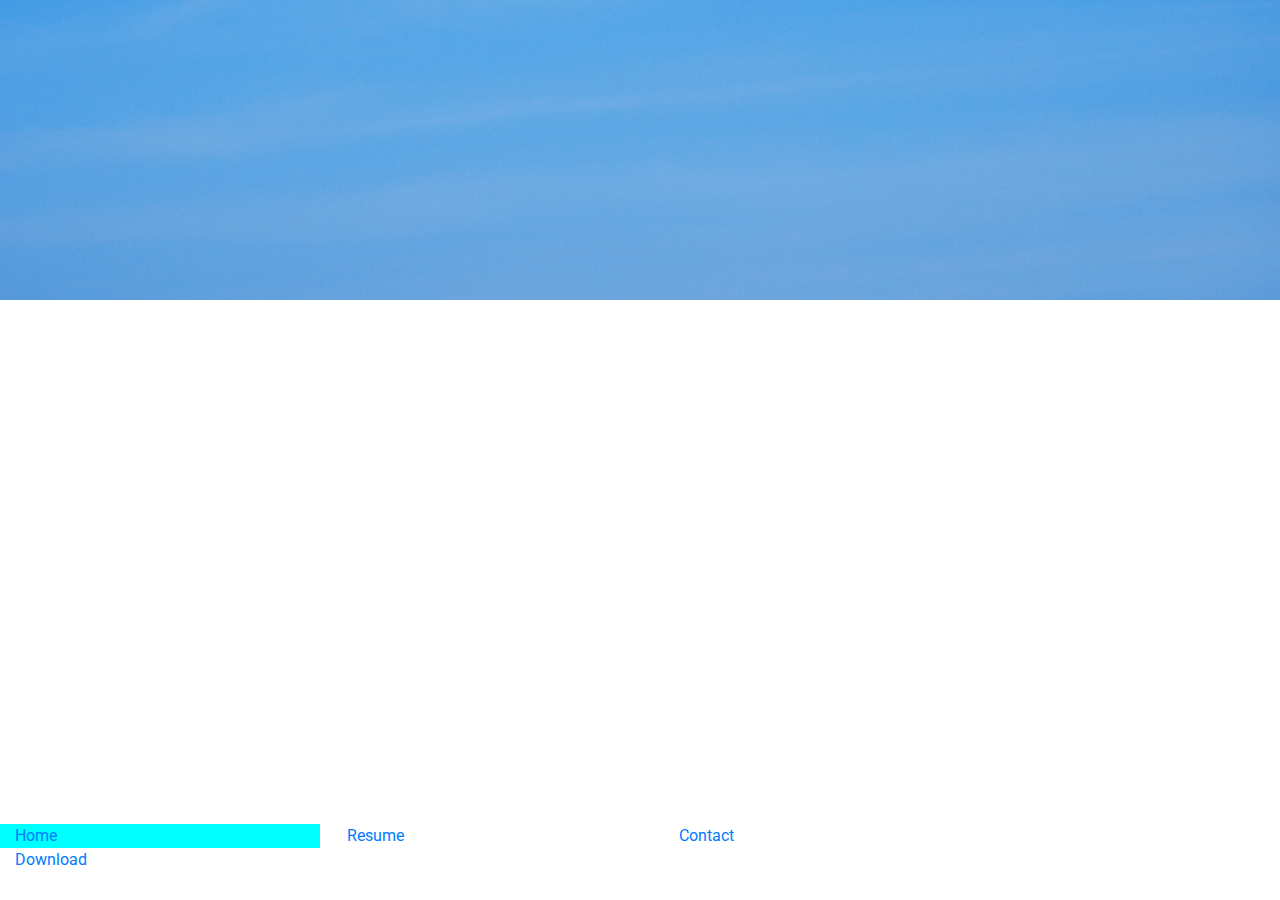
<file: index.html>
<!DOCTYPE html>
<html lang="en">
<head>
    <meta charset="UTF-8">
    <meta name="viewport" content="width=device-width, initial-scale=1.0">
    <meta http-equiv="X-UA-Compatible" content="ie=edge">
    <link rel="stylesheet" href="https://maxcdn.bootstrapcdn.com/bootstrap/4.2.1/css/bootstrap.min.css" type="text/css" />
    <link rel="stylesheet" href="https://maxcdn.bootstrapcdn.com/font-awesome/4.7.0/css/font-awesome.min.css" type="text/css" />
    <link rel="stylesheet" href="assets/css/style.css">
    <title>Emily</title>
    <header>
        <div class="row">
            <a class="col-md-12 logo" href="index.html"></a>
                <!--- <div class="row"></div> --->
                    <div class="col heading"></div>
                        <h1 class="name">Emily Hall</h1>
                        <h2 class="title">Linguist</h2>
                    </div>
                </div>  
            </div>
            <div class="row">
                <div class="col">
                    <ul id="nav" class="list-inline">
                        <li class="col-6 col-sm-3 ui-menu-color-home list-inline-item">
                            <a href="#"><span>Home</span></a>
                        </li>
                        <li class="col-6 col-sm-3 ui-menu-color-resume list-inline-item">
                            <a href="#"><span>Resume</span></a>
                        </li>
                        <li class="col-6 col-sm-3 ui-menu-color-contact list-inline-item">
                            <a href="#"><span>Contact</span></a>
                        </li>
                        <li class="col-6 col-sm-3 ui-menu-color-download list-inline-item">
                            <a href="#"><span>Download</span></a>
                        </li>
                    </ul>

                </div>

            </div>

    </header>
    <section>


    </section>
    <footer>


    </footer>
    <title>Emily Hall</title>
</head>
<body>
    
</body>
</html>
</file>
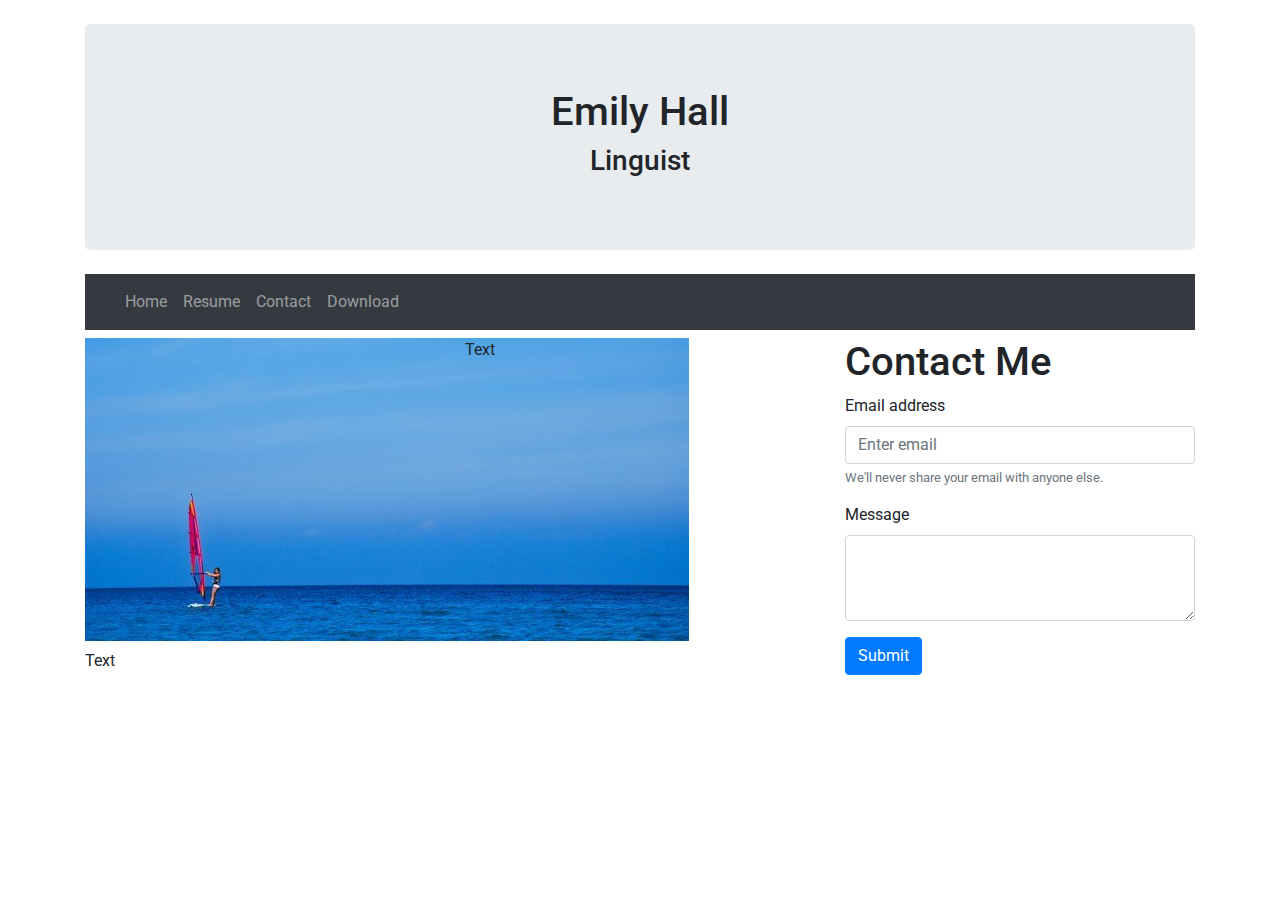
<file: contact.html>
<!DOCTYPE html>
<html lang="en">
<head>
    <meta charset="UTF-8">
    <meta name="viewport" content="width=device-width, initial-scale=1.0">
    <meta http-equiv="X-UA-Compatible" content="ie=edge">
    <link rel="stylesheet" href="https://maxcdn.bootstrapcdn.com/bootstrap/4.2.1/css/bootstrap.min.css"
          type="text/css"/>
    <link rel="stylesheet" href="https://maxcdn.bootstrapcdn.com/font-awesome/4.7.0/css/font-awesome.min.css"
          type="text/css"/>
    <link rel="stylesheet" href="assets/css/style.css">
    <title>Emily</title>
</head>
<div class="container">
    <header>
​
        <div class="jumbotron text-center bg-image" style="margin-bottom:0">
            <h1>Emily Hall</h1>
            <h3>Linguist</h3>
        </div>
​
        <nav class="navbar navbar-expand-sm bg-dark navbar-dark">
            <a class="navbar-brand" href="#"></a>
            <button class="navbar-toggler" type="button" data-toggle="collapse" data-target="#collapsibleNavbar">
                <span class="navbar-toggler-icon"></span>
            </button>
            <div class="collapse navbar-collapse" id="collapsibleNavbar">
                <ul class="navbar-nav">
                    <li class="nav-item">
                        <a class="nav-link" href="index.html">Home</a>
                    </li>
                    <li class="nav-item">
                        <a class="nav-link" href="resume.html">Resume</a>
                    </li>
                    <li class="nav-item">
                        <a class="nav-link" href="contact.html">Contact</a>
                    </li>
                    <li class="nav-item">
                        <a class="nav-link" href="download.html">Download</a>
                    </li>
                </ul>
            </div>
        </nav>
    </header>
    <body>
    <div class="row">
        <div class="col-12 col-md-6 col-xl-4 mt-2">
            <img class="image-windsurfer" src="assets/css/images/windsurfing.jpg" />
            <p class="mt-2">Text</p>
        </div>
        <div class="col-12 col-md-6 col-xl-4 mt-2">
            <p>Text</p>
        </div>
        <div class="col-12 col-md-6 col-xl-4 mt-2" id="contact">
            <h1>Contact Me</h1>
            <form>
                <div class="form-group">
                    <label for="exampleInputEmail1">Email address</label>
                    <input type="email" class="form-control" id="exampleInputEmail1" aria-describedby="emailHelp" placeholder="Enter email">
                    <small id="emailHelp" class="form-text text-muted">We'll never share your email with anyone else.</small>
                </div>
                <div class="form-group">
                    <label for="exampleFormControlTextarea1">Message</label>
                    <textarea class="form-control" id="exampleFormControlTextarea1" rows="3"></textarea>
                </div>
                <button type="submit" class="btn btn-primary">Submit</button>
            </form>
        </div>
    </div>
    </body>
    <footer>
​
​
    </footer>
</div>
<script src="https://code.jquery.com/jquery-3.3.1.slim.min.js"
        integrity="sha384-q8i/X+965DzO0rT7abK41JStQIAqVgRVzpbzo5smXKp4YfRvH+8abtTE1Pi6jizo"
        crossorigin="anonymous"></script>
<script src="https://cdnjs.cloudflare.com/ajax/libs/popper.js/1.14.7/umd/popper.min.js"
        integrity="sha384-UO2eT0CpHqdSJQ6hJty5KVphtPhzWj9WO1clHTMGa3JDZwrnQq4sF86dIHNDz0W1"
        crossorigin="anonymous"></script>
<script src="https://stackpath.bootstrapcdn.com/bootstrap/4.3.1/js/bootstrap.min.js"
        integrity="sha384-JjSmVgyd0p3pXB1rRibZUAYoIIy6OrQ6VrjIEaFf/nJGzIxFDsf4x0xIM+B07jRM"
        crossorigin="anonymous"></script>
</body>
</html>
</file>
<file: assets/css/style.css>
@import url('https://fonts.googleapis.com/css?family=Roboto:100,200,300,400,500,600,700|Exo:100,200,300,400,500,600,700');

/* ------Colours */

.ui-menu-color-home {
    background-color: aqua
}

header {
    margin: 0; 
}

.heading {
    margin-left: 50px;
}

.logo {
    background: url("../css/images/ws1.jpg");
    background-position: left top;
    background-repeat: no-repeat;
    background-size: cover;
    min-height: 300px;
    transition: all .5 ease-in-out;
    -moz-transition: all .5 ease-in-out;
    -webkit-transition: all .5 ease-in-out;
}

.name {
    font-family: "Exo", sans-serif;
    font-weight: 100;
    font-size: 46px;
    margin-top: 50px;
    color: #ffffff;

}
.title {
    font-family: "Roboto", sans-serif;
    font-weight: 200;
    font-size: 28px;
    margin-top: 400px;
    margin-bottom: 90px;
    color:#ffffff
}
</file>
